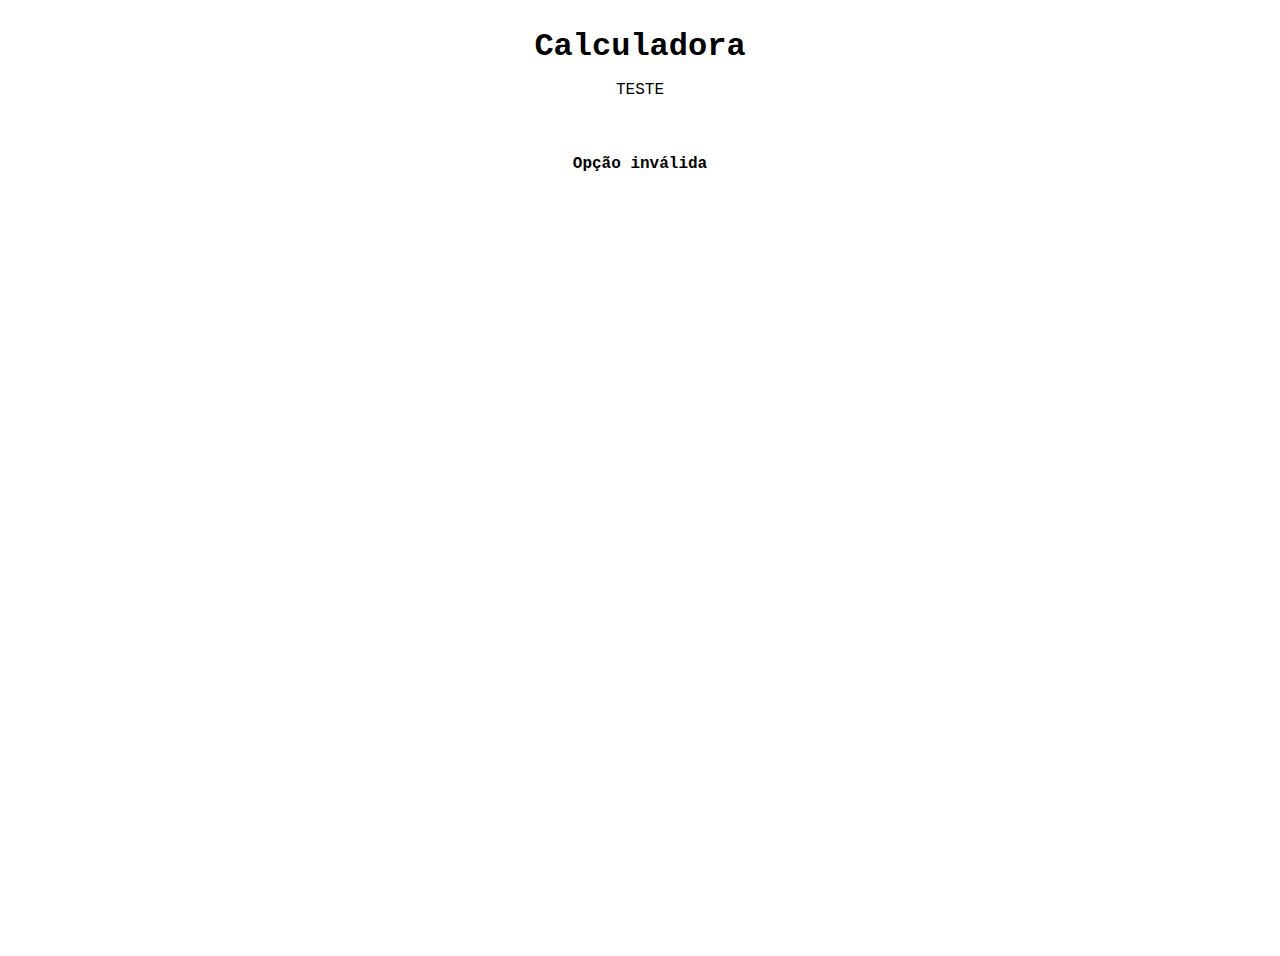
<file: index.html>
<!DOCTYPE html>
<html lang="en">
<head>
    <meta charset="UTF-8">
    <meta http-equiv="X-UA-Compatible" content="IE=edge">
    <meta name="viewport" content="width=device-width, initial-scale=1.0">
    <title>Calculadora</title>

    <link rel="stylesheet" href="./css/style.css">

</head>
<body>
    <div class="container">
        <h1 class="page-title">
            Calculadora
        </h1>
        <!-- <img src="https://www.alura.com.br/assets/img/imersoes/dev-2021/logo-imersao-calculadora.svg" class="page-logo"
            alt=""> -->
        <div class="calculadora">
            <p>TESTE</p>
        </div>
    </div>
    <!-- <a href="https://alura.com.br/" target="_blank">
        <img src="https://www.alura.com.br/assets/img/home/alura-logo.svg" alt="" class="alura-logo">
    </a> -->

    <script src="./js/script.js"></script>
    </body>

</html>
</file>
<file: css/style.css>
body {
  font-family: 'Roboto Mono',monospace;
  min-height: 854px;
  /* background-image: url('https://www.alura.com.br/assets/img/imersoes/dev-2021/dia-2-calculadora-certa.png'); */
  background-color: #ffffff;
  background-size: cover;
  background-position: center top;
  background-repeat: no-repeat;
}

.container {
  text-align: center;
  padding: 20px;
  height: 100vh;
}

.page-title {
  color: #000000;
  margin: 0 0 5px;
}

.page-subtitle {
  color: #000000;
  margin-top: 5px;
}

.page-logo {
  width: 200px;
}

.calculadora {
  width: 264px;
  height:360px;
  /* background-image: url('https://www.alura.com.br/assets/img/imersoes/dev-2021/dia-2-calculadora-calc.png'); */
  margin: 0 auto;
  position: relative;
}

h2 {
  position: absolute;
  font-size:16px;
  font-weight:bold;
  top: 142px;
  left: calc(50% - 72.5px);
  width: 145px;
  text-align:center;
}

.alura-logo {
  width: 40px;
  position: absolute;
  top: 10px;
  right:10px;
}
</file>
